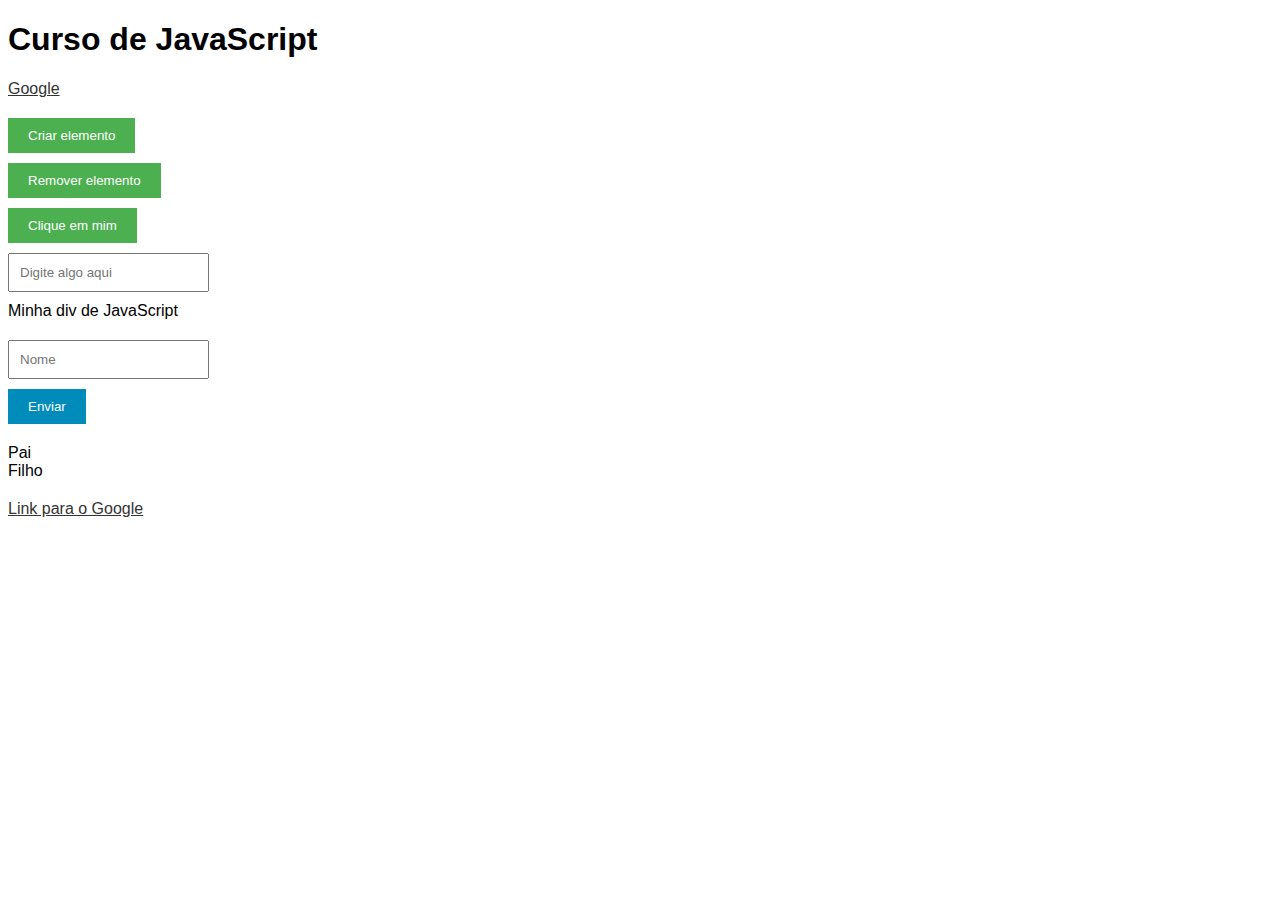
<file: Teoria/index.html>
<!DOCTYPE html>
<html lang="pt-br">
<head>
    <meta charset="UTF-8">
    <meta name="viewport" content="width=device-width, initial-scale=1.0">
    <title>Curso de JS - exercícios e projetos </title>
    <!--<script src="/Teoria/scripts.js"></script>-->
    <!--<script src="/Teoria/fundamentos.js"></script>-->
    <!-- <script src="/Teoria/avancando.js"></script> -->
    <!-- <script src="/Teoria/avancando_exercicios.js"></script> -->
    <link rel="stylesheet" href="/Teoria/style.css">
    <script src="/Teoria/dom.js" defer></script>
</head>
<body>
    <h1>Curso de JavaScript</h1>

     <!-- Seção de DOM -->

    <!-- Exemplo para seleção de elementos no DOM -->
    <div id="meuId" class="minhaClasse">Olá, mundo!</div>
    <a href="https://www.google.com" target="_blank">Google</a>

    <!-- Exemplo para manipulação da estrutura do DOM -->
    <button id="botaoCriar">Criar elemento</button>
    <button id="botaoRemover">Remover elemento</button>

    <!-- Exemplos para eventos -->
    <button id="botaoEvento">Clique em mim</button>
    <input type="text" id="inputEvento" placeholder="Digite algo aqui" />

    <!-- Exemplo para eventos de formulário -->
    <form id="meuFormulario">
      <input type="text" id="meuInput" placeholder="Nome" />
      <button type="submit">Enviar</button>
    </form>

    <!-- Exemplo para eventos de propagação e delegação -->
    <div id="elementoPai">
      Pai
      <div id="elementoFilho" class="classeDosFilhos">Filho</div>
    </div>

    <!-- Exemplo para preventDefault e stopPropagation -->
    <a href="https://www.google.com" id="meuLink">Link para o Google</a>
  </body>
</html>
</body>
</html>
</file>
<file: Teoria/style.css>
body {
    font-family: Arial, sans-serif;
  }
  
  #meuId {
    padding: 20px;
    margin: 20px 0;
    background-color: #f5f5f5;
    color: #333;
  }
  
  .minhaClasse {
    border: 1px solid #ccc;
  }
  
  button {
    display: block;
    margin: 10px 0;
    padding: 10px 20px;
    background-color: #4caf50;
    color: white;
    border: none;
    cursor: pointer;
  }
  
  button:hover {
    background-color: #45a049;
  }
  
  input[type="text"] {
    padding: 10px;
    margin: 10px 0;
    display: block;
  }
  
  form {
    margin: 20px 0;
  }
  
  form button {
    background-color: #008cba;
  }
  
  form button:hover {
    background-color: #007b9a;
  }
  
  a {
    display: block;
    margin: 20px 0;
    color: #333;
  }

  #meuId.novaClasse{
    color: red;
  }
</file>
